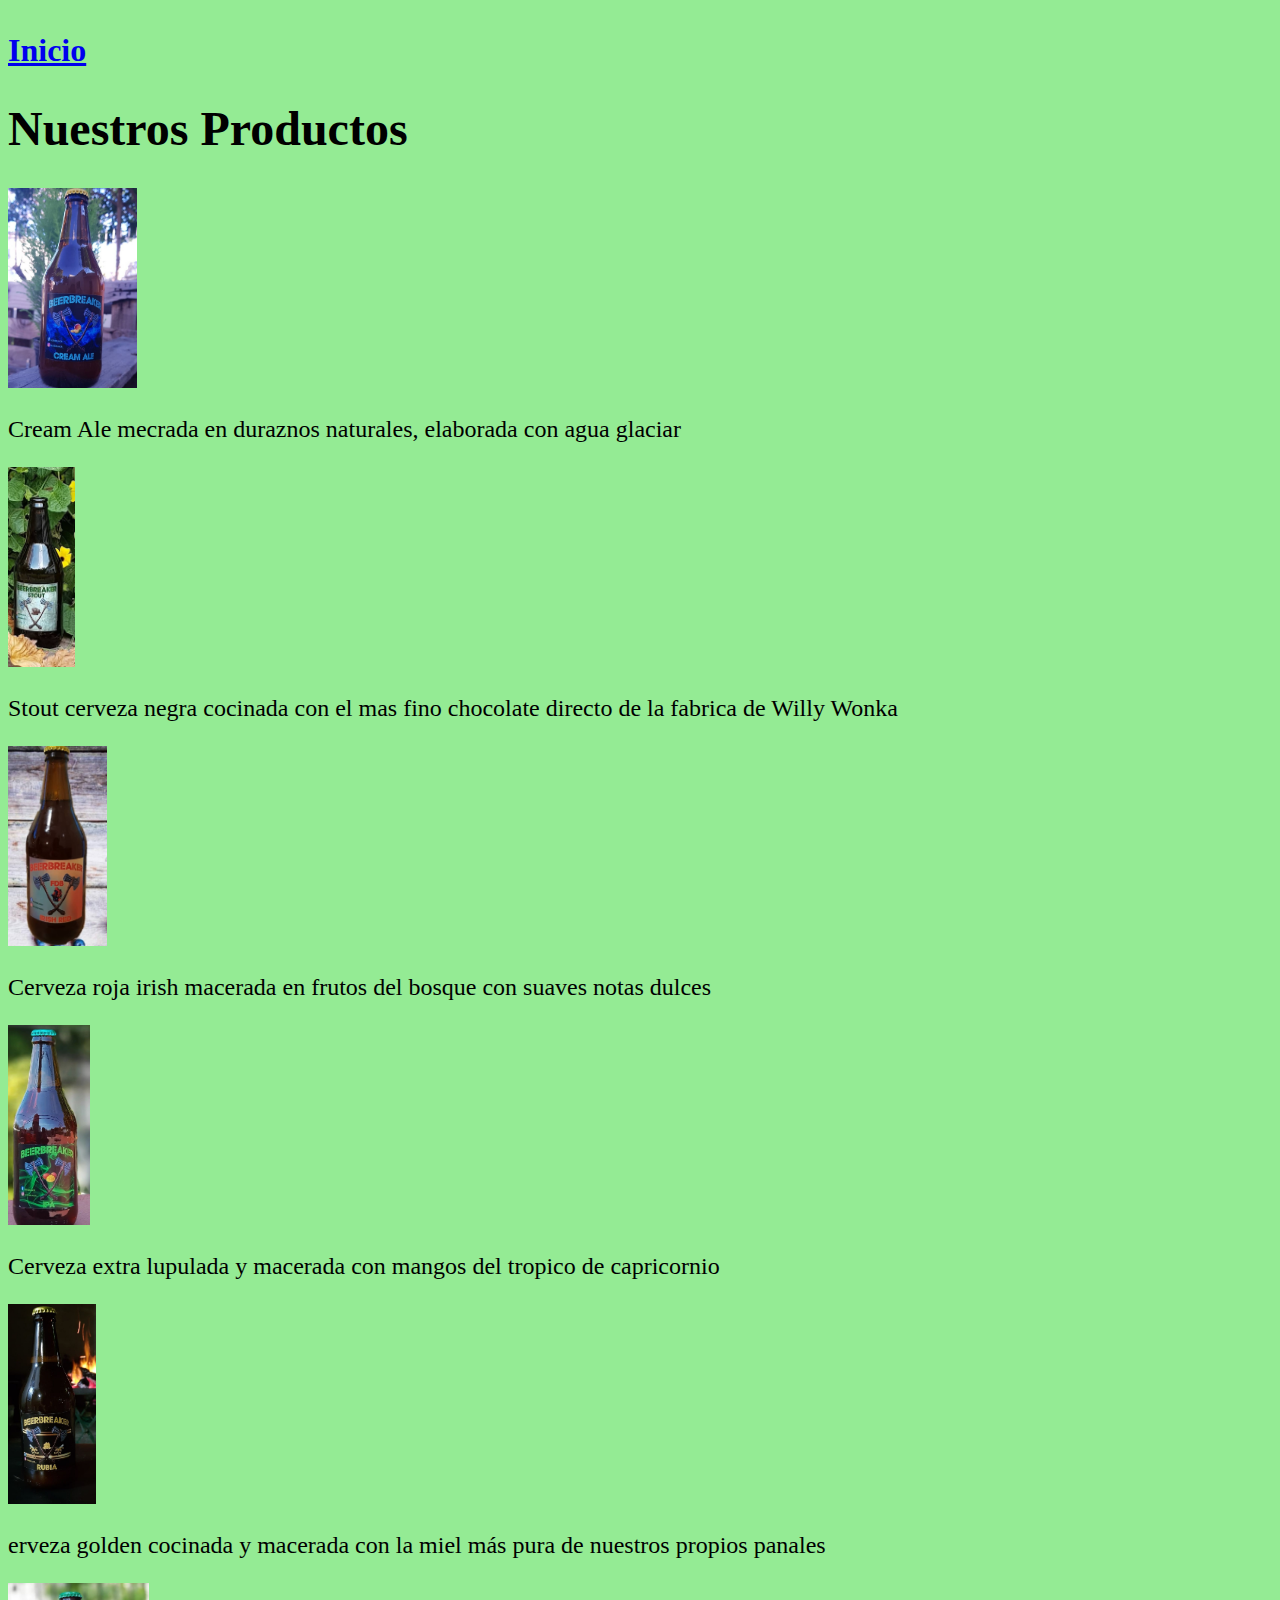
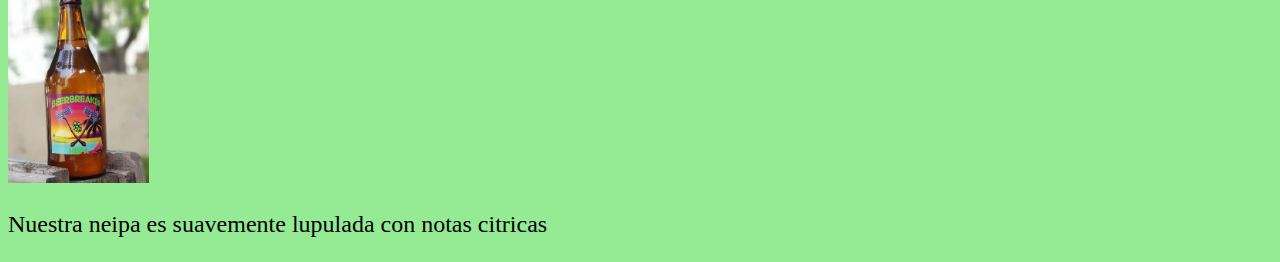
<file: Productos.html>
<!DOCTYPE html>
<html lang="es">
<head>
    <meta charset="UTF-8">
    <meta name="viewport" content="width=device-width, initial-scale=1.0">
    <title>Productos</title>
    <link rel="stylesheet" href="./productos.css">
</head>
<body>
    <header>
    <nav>
        <h3>
            <a href="index.html">Inicio</a>
        </h3>
    </nav>
    <h1>Nuestros Productos</h1>
</header>
<main>
    <cervezas class="card card-1"><img src="imagen/creamDurazno.jpeg" height="200"   alt="cerveza con durazno">
    <p>Cream Ale mecrada en duraznos naturales, elaborada con agua glaciar</p></cervezas>
    <cervezas class="card card-2"><img src="imagen/stoutChoco.jpeg" height="200"  alt="cerveza negra">
    <p>Stout cerveza negra cocinada con el mas fino chocolate directo de la fabrica de Willy Wonka</p></cervezas>
    <cervezas class="card card-3"><img src="imagen/fdbRoja.jpeg" height="200"  alt="frutos del bosque">
    <p>Cerveza roja irish macerada en frutos del bosque con suaves notas dulces </p></cervezas>
    <cervezas class="card card-4"><img src="imagen/ipaMango.jpeg" height="200" alt="ipa con mango">
    <p>Cerveza extra lupulada y macerada con mangos del tropico de capricornio</p></cervezas>
    <cervezas class="card card-5"><img src="imagen/rubiaMiel.jpeg" height="200" alt="miel">
    <p>erveza golden cocinada y macerada con la miel más pura de nuestros propios panales</p></cervezas>
    <cervezas class="card card-6"><img src="imagen/neipa.jpeg"  height="200" alt="neipa">
    <p>Nuestra neipa es suavemente lupulada con notas citricas</p></cervezas>
</main>
</body>
</html>
</file>
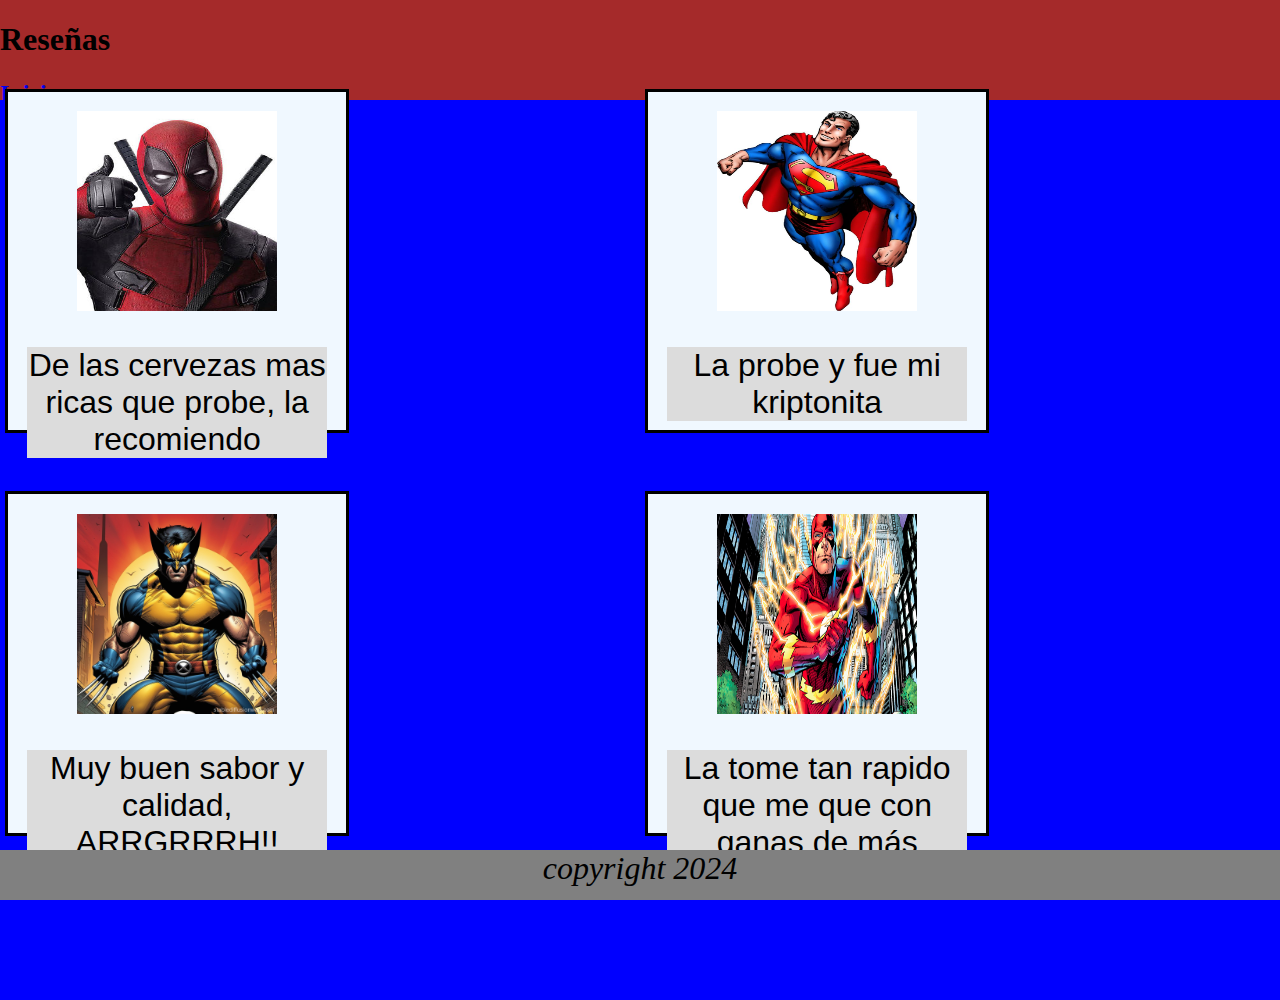
<file: Reseñas.html>
<!DOCTYPE html>
<html lang="es">
<head>
    <meta charset="UTF-8">
    <meta name="viewport" content="width=device-width, initial-scale=1.0">
    <title>Reseñas</title>
    <link rel="stylesheet" href="./reseñas.css">
</head>

<body>
    <header>
            <h1>Reseñas</h1>
            <nav>
                <h2><a href="index.html">Inicio</a></h2>
            </nav>
    </header>
    <main>
        <div class="container">
        <li class="card"><center><img src="imagen/reseñas deadpool.jpg" width="200" height="200" alt="cliente 1">
        <p>De las cervezas mas ricas que probe, la recomiendo </p></center></li>
                
        <li class="card"><center><img src="imagen/reseña superman.jpg" width="200" height="200" alt="cliente 2">
        <p>La probe y fue mi kriptonita </p></center></li>
        
        <li class="card"><center><img src="imagen/reseña wolverine.jpg" width="200" height="200" alt="cliente 3">
        <p>Muy buen sabor y calidad, ARRGRRRH!! </p></center></li>
        
        <li class="card"><center><img src="imagen/reseña flash.jpg" width="200" height="200" alt="cliente 4">
        <p>La tome tan rapido que me que con ganas de más</p></center></li></div>
    </main>
    <footer>copyright 2024</footer>
</body>
</html>
</file>
<file: productos.css>
h3{
    font-size: 2em;
}
h1{
    font-family: 'Times New Roman', Times, serif;
    font-size: 3em;
}
p{
    font-size: 1.5em;
}
body{
    background-color: rgb(148, 235, 148);
}
</file>
<file: reseñas.css>
body{
    margin: 0;
    height: 100vh;
    display: grid;
    grid-template-columns: 50% 50%;
    grid-template-rows: 100px 1fr 50%;
    background-color: aqua;
}
header{
    background-color: brown;
    grid-row-start: 1;
    grid-column: span 2;
}
main{
    height: 100vh;
    background-color: blue;
    grid-row-start: 2;
    grid-column: span 2;
    
}
.container{
    
    display: grid;
    grid-template-columns: 50% 50%;
    grid-template-rows: 50% 50%;
    row-gap: 2em;
    align-content: center;

    
}
li{
    background-color: aliceblue;
    list-style: none;
    border: solid ;
    height: 100vh;
    width: 100vw;
    padding: 3%;
    align-items: end; 
}

.card{
    flex-grow: 1;
    flex-basis: 20;
    width: 300px;
    height: 300px;    
    margin: 5px;
}


p{ 
    background-color: gainsboro;

    font-family: Arial, Helvetica, sans-serif;
    font-size: 2em;
}
footer{
    grid-row-start: 3;
    grid-column: span 2;
    width: 100%;
    height: 50px;
    position: absolute;
    bottom: 0;
    left: 0;
    background-color: gray;
    font-style: oblique; 
    text-align: center;
    font-size: 2em;
}
</file>
